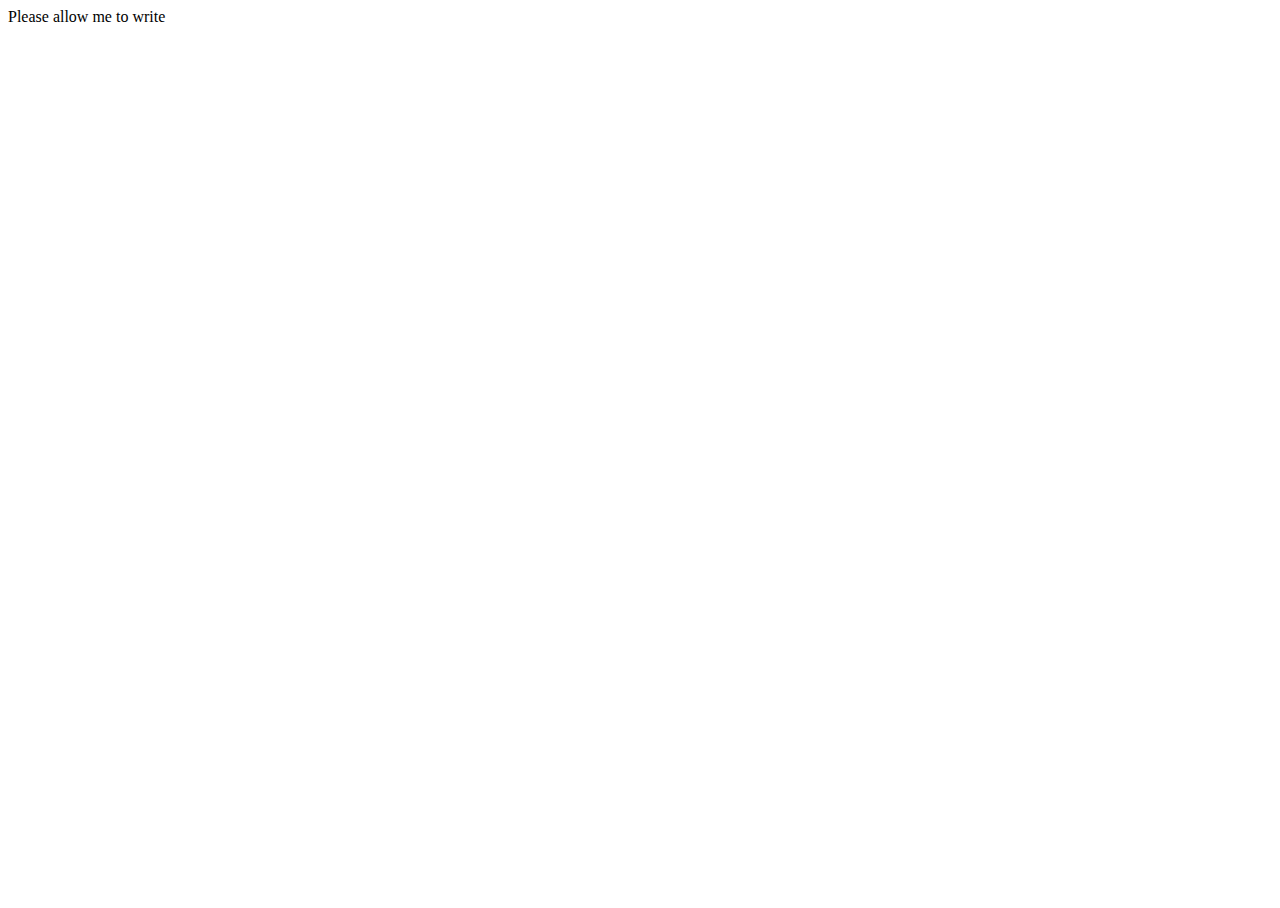
<file: 27-Alert Prompt Confirm/index.html>
<!DOCTYPE html>
<html lang="en">
<head>
    <meta charset="UTF-8">
    <meta name="viewport" content="width=device-width, initial-scale=1.0">
    <title>Document</title>
    <link rel="stylesheet" href="style.css">
</head>
<body>
    
    <script src="script.js"></script>
</body>
</html>
</file>
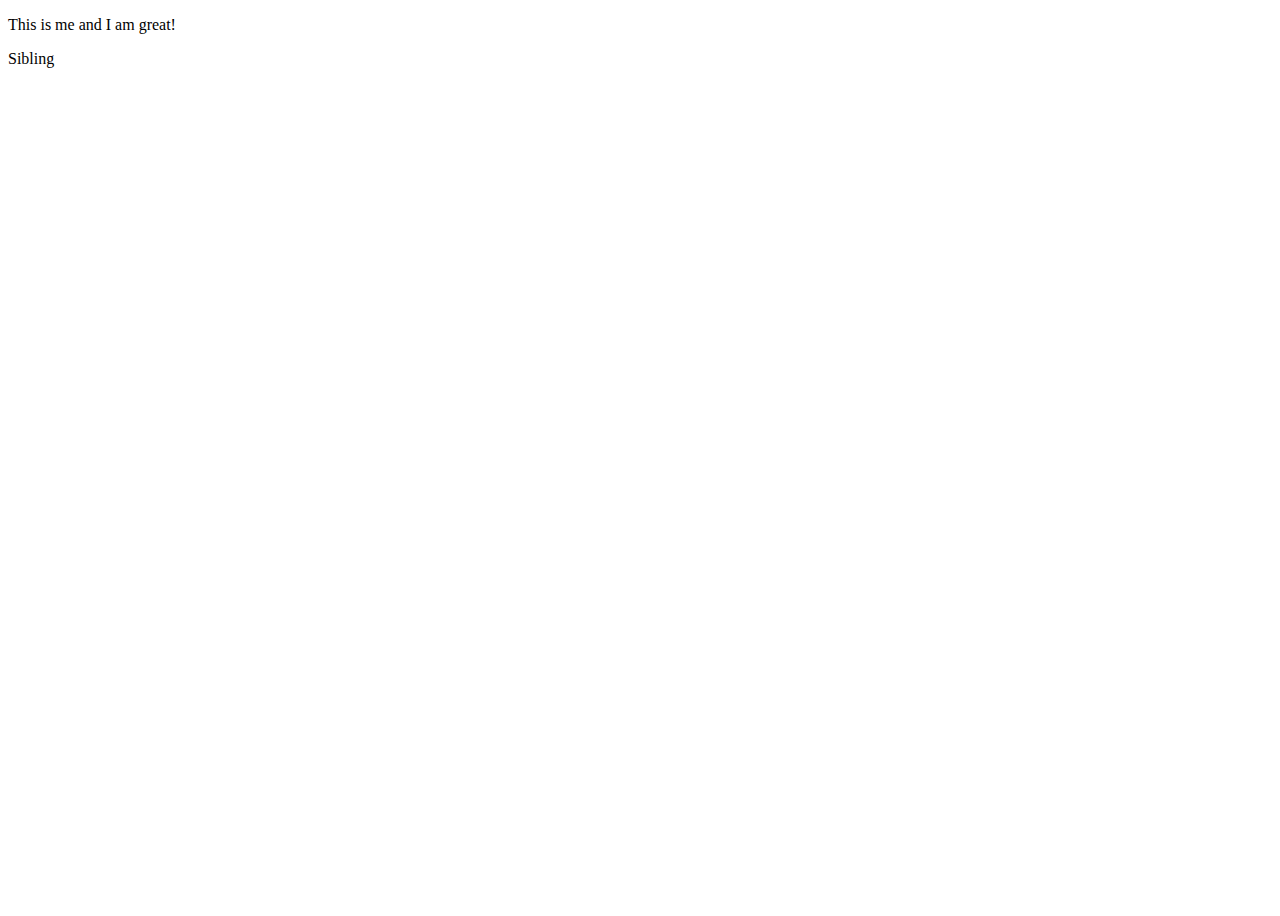
<file: 32-Accessing Childern of an Element/index.html>
<!DOCTYPE html>
<html lang="en">
<head>
    <meta charset="UTF-8">
    <meta name="viewport" content="width=device-width, initial-scale=1.0">
    <title>Document</title>
    <link rel="stylesheet" href="style.css">
</head>
<body>
    <div>
        <p>This is me and I am great!</p>
        <span>Sibling</span>
      </div>
      
    <script src="script.js"></script>
</body>
</html>
</file>
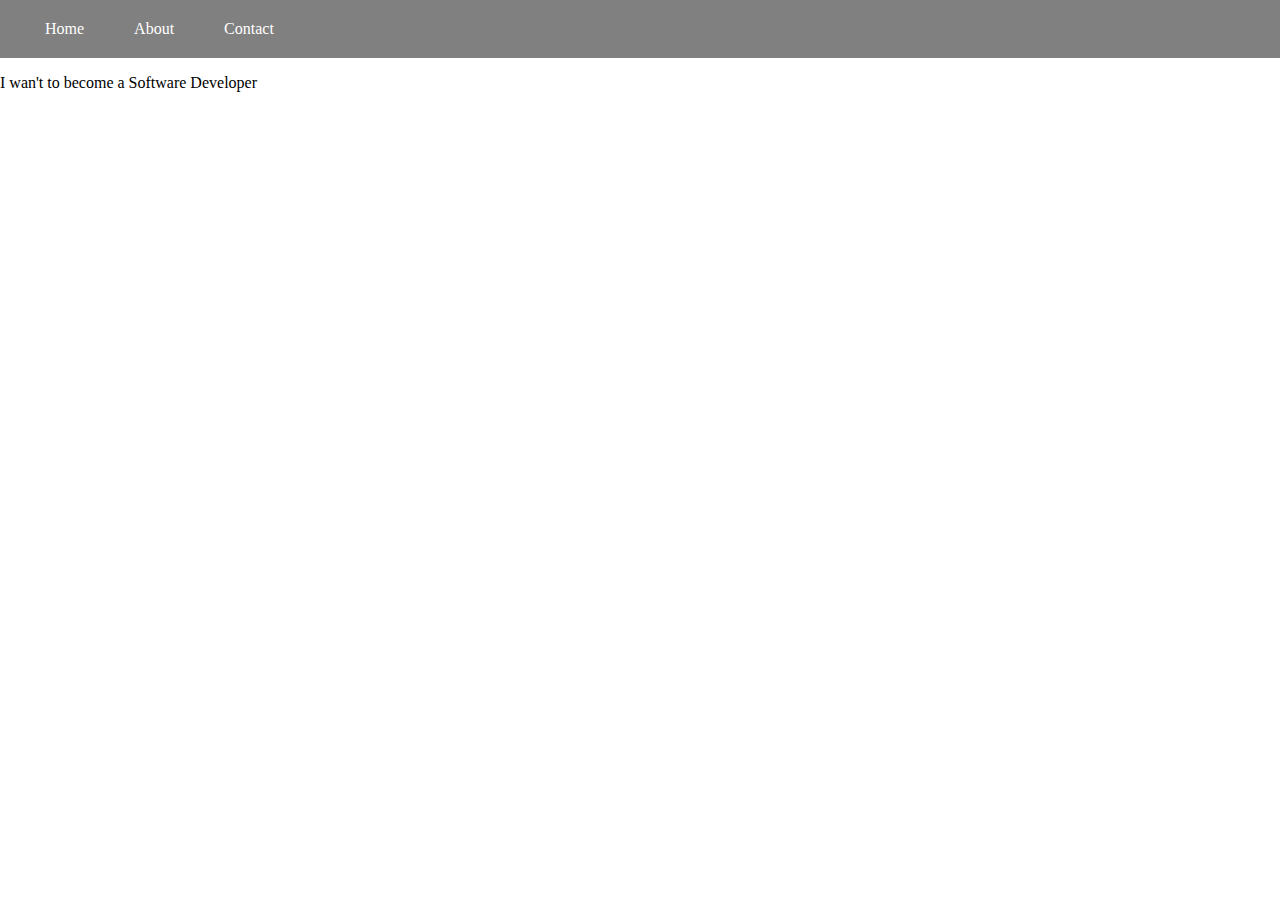
<file: 34-Element only navigation/index.html>
<!DOCTYPE html>
<html lang="en">
<head>
    <meta charset="UTF-8">
    <meta name="viewport" content="width=device-width, initial-scale=1.0">
    <title>Document</title>
    <link rel="stylesheet" href="style.css">
</head>
<body>
    <nav>
        <ul>
            <li>Home</li>
            <li>About</li>
            <li>Contact</li>
        </ul>
    </nav>

    <div class="container">
        <p>I wan't to become a Software Developer</p>
    </div>

    <script src="script.js"></script>
</body>
</html>
</file>
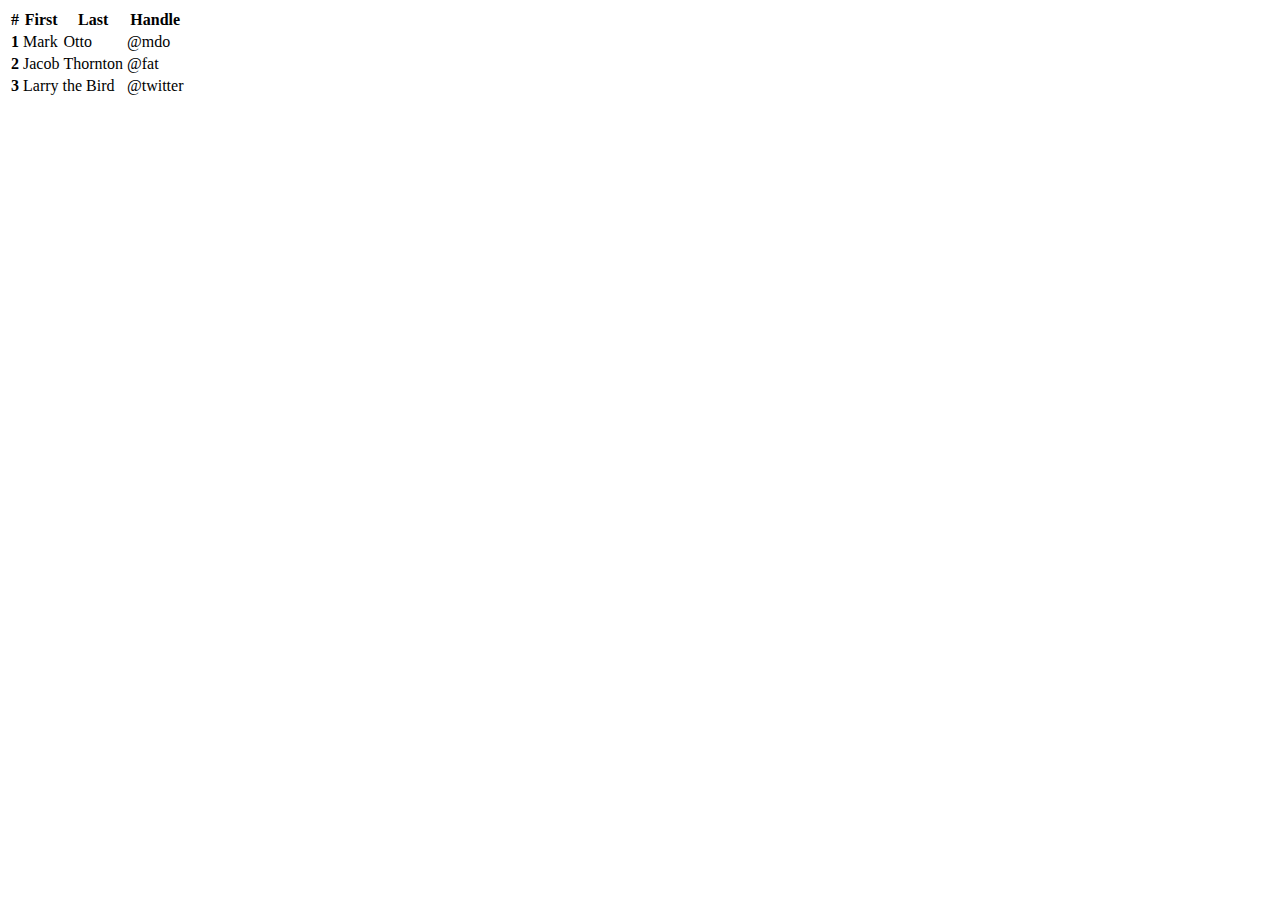
<file: 35-Table Navigation/index.html>
<!DOCTYPE html>
<html lang="en">
<head>
    <meta charset="UTF-8">
    <meta name="viewport" content="width=device-width, initial-scale=1.0">
    <title>Document</title>
    <link rel="stylesheet" href="style.css">
    <link href="https://cdn.jsdelivr.net/npm/bootstrap@5.3.2/dist/css/bootstrap.min.css" rel="stylesheet" integrity="sha384-T3c6CoIi6uLrA9TneNEoa7RxnatzjcDSCmG1MXxSR1GAsXEV/Dwwykc2MPK8M2HN" crossorigin="anonymous">
</head>
<body>
    <div class="container my-4">
        <table class="table">
            <thead>
              <tr>
                <th scope="col">#</th>
                <th scope="col">First</th>
                <th scope="col">Last</th>
                <th scope="col">Handle</th>
              </tr>
            </thead>
            <tbody>
              <tr>
                <th scope="row">1</th>
                <td>Mark</td>
                <td>Otto</td>
                <td>@mdo</td>
              </tr>
              <tr>
                <th scope="row">2</th>
                <td>Jacob</td>
                <td>Thornton</td>
                <td>@fat</td>
              </tr>
              <tr>
                <th scope="row">3</th>
                <td colspan="2">Larry the Bird</td>
                <td>@twitter</td>
              </tr>
            </tbody>
          </table>
    </div>
    <script src="script.js"></script>
    <script src="https://cdn.jsdelivr.net/npm/bootstrap@5.3.2/dist/js/bootstrap.bundle.min.js" integrity="sha384-C6RzsynM9kWDrMNeT87bh95OGNyZPhcTNXj1NW7RuBCsyN/o0jlpcV8Qyq46cDfL" crossorigin="anonymous"></script>
</body>
</html>
</file>
<file: 27-Alert Prompt Confirm/style.css>
html, body {
    height: 100%;
    width: 100%;
  }
</file>
<file: 32-Accessing Childern of an Element/style.css>
html, body {
    height: 100%;
    width: 100%;
  }
</file>
<file: 34-Element only navigation/style.css>
body{
    margin: 0;
    padding: 0;
}

ul {
    display: flex;
    background-color: gray;
    margin: 0px;
    padding: 20px;
    color: white;
}

ul li {
    list-style: none;
    margin: 0px 25px;
}
</file>
<file: 35-Table Navigation/style.css>
html, body {
    height: 100%;
    width: 100%;
  }
</file>
